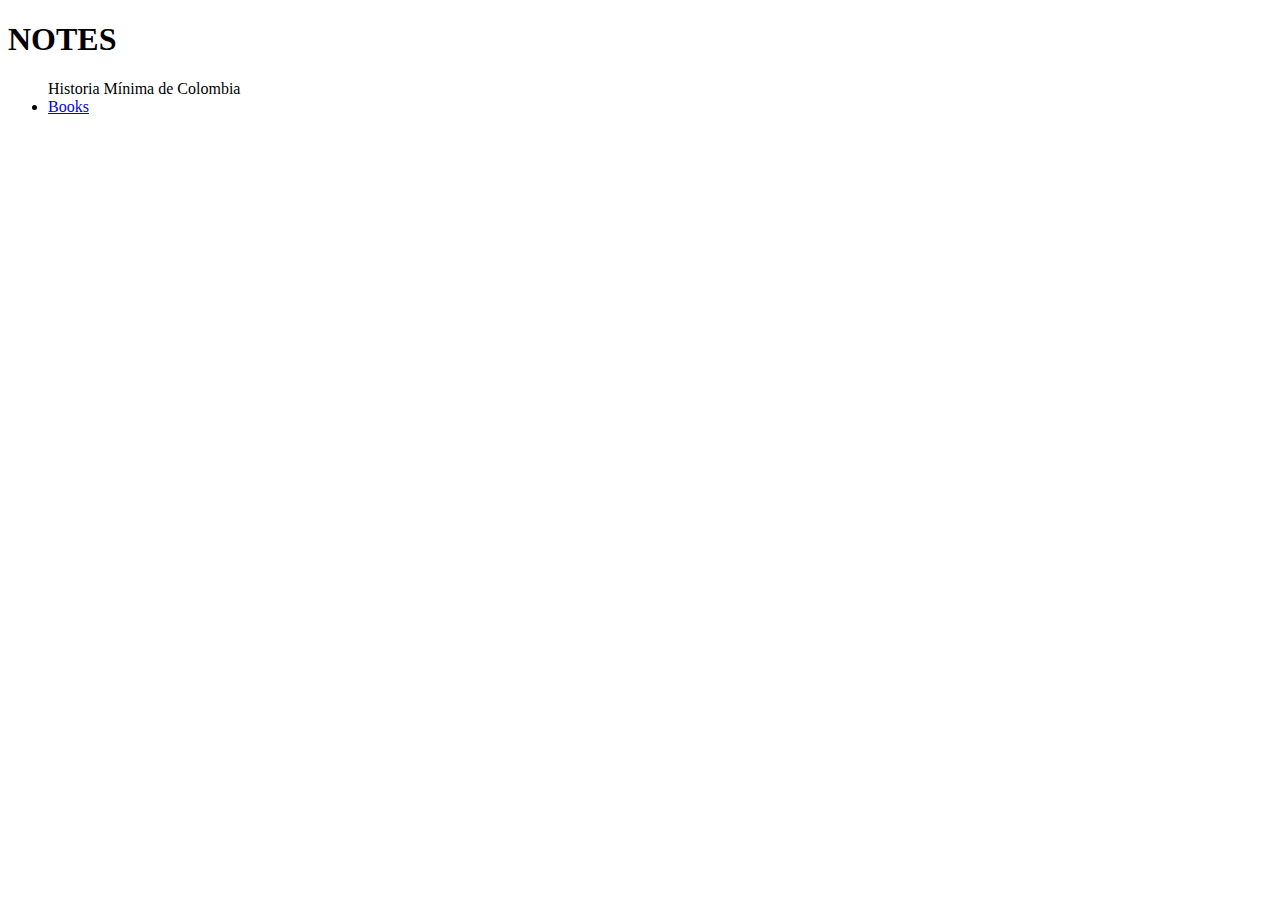
<file: Books/historia_minima.html>
<!DOCTYPE html>
<html lang="es">
<head>
  <meta charset="UTF-8">
  <title>Notes</title>
</head>
<body>
  <h1>NOTES</h1>
  <ul>
    Historia Mínima de Colombia
    <li><a href="books_index.html">Books</a></li>
    <!---<li><a href="classnotes_index.html">Classnotes</a></li>--->
    <!---<li><a href="programming_index.html">Programming</a></li>--->
  </ul>
</body>
</html>
</file>
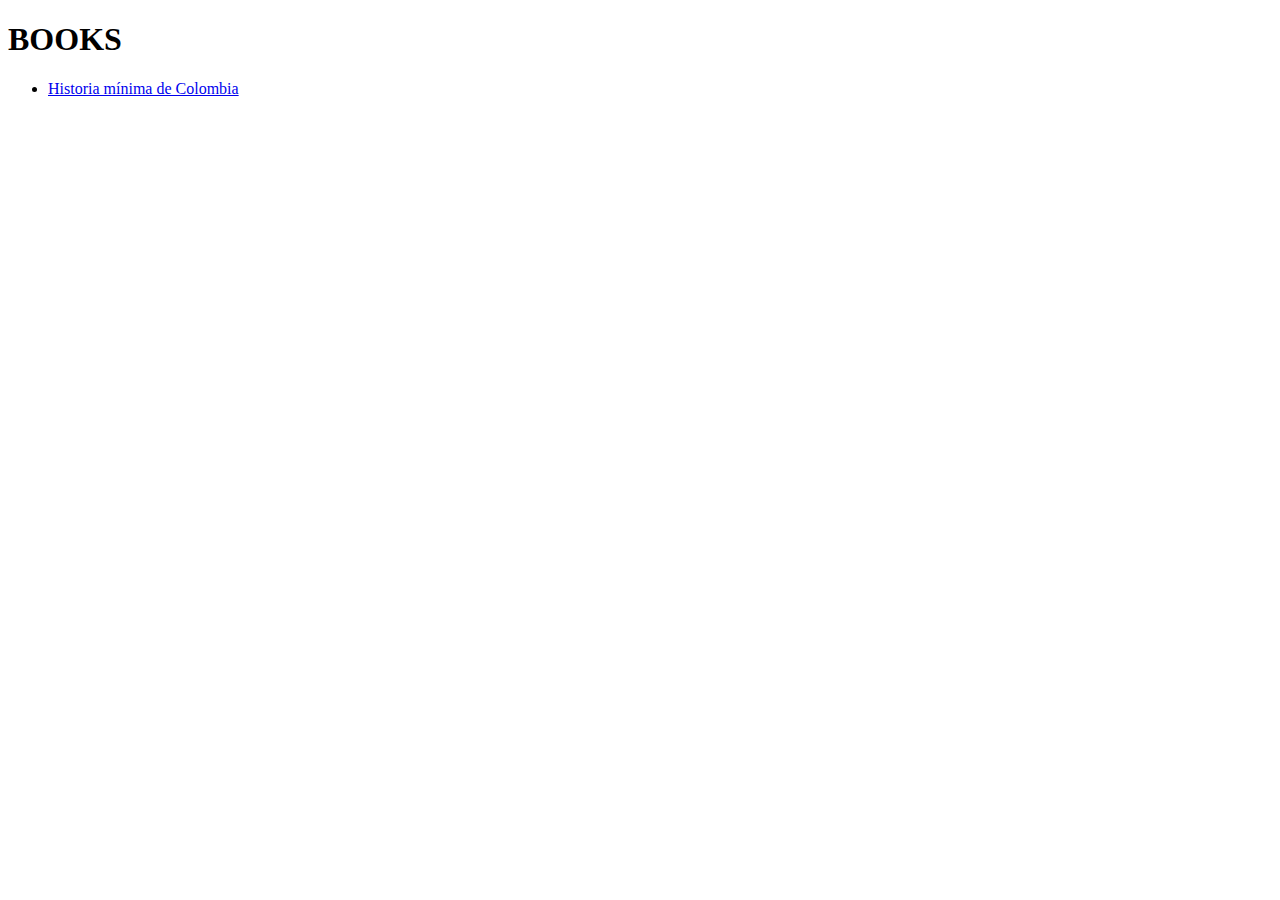
<file: Index/books_index.html>
<!DOCTYPE html>
<html lang="es">
<head>
  <meta charset="UTF-8">
  <title>Books</title>
</head>
<body>
  <h1>BOOKS</h1>
  <ul>
    <li><a href="../">Historia mínima de Colombia</a></li>
    <!---<li><a href="classnotes_index.html">Classnotes</a></li>--->
    <!---<li><a href="programming_index.html">Programming</a></li>--->
  </ul>
</body>
</html>
</file>
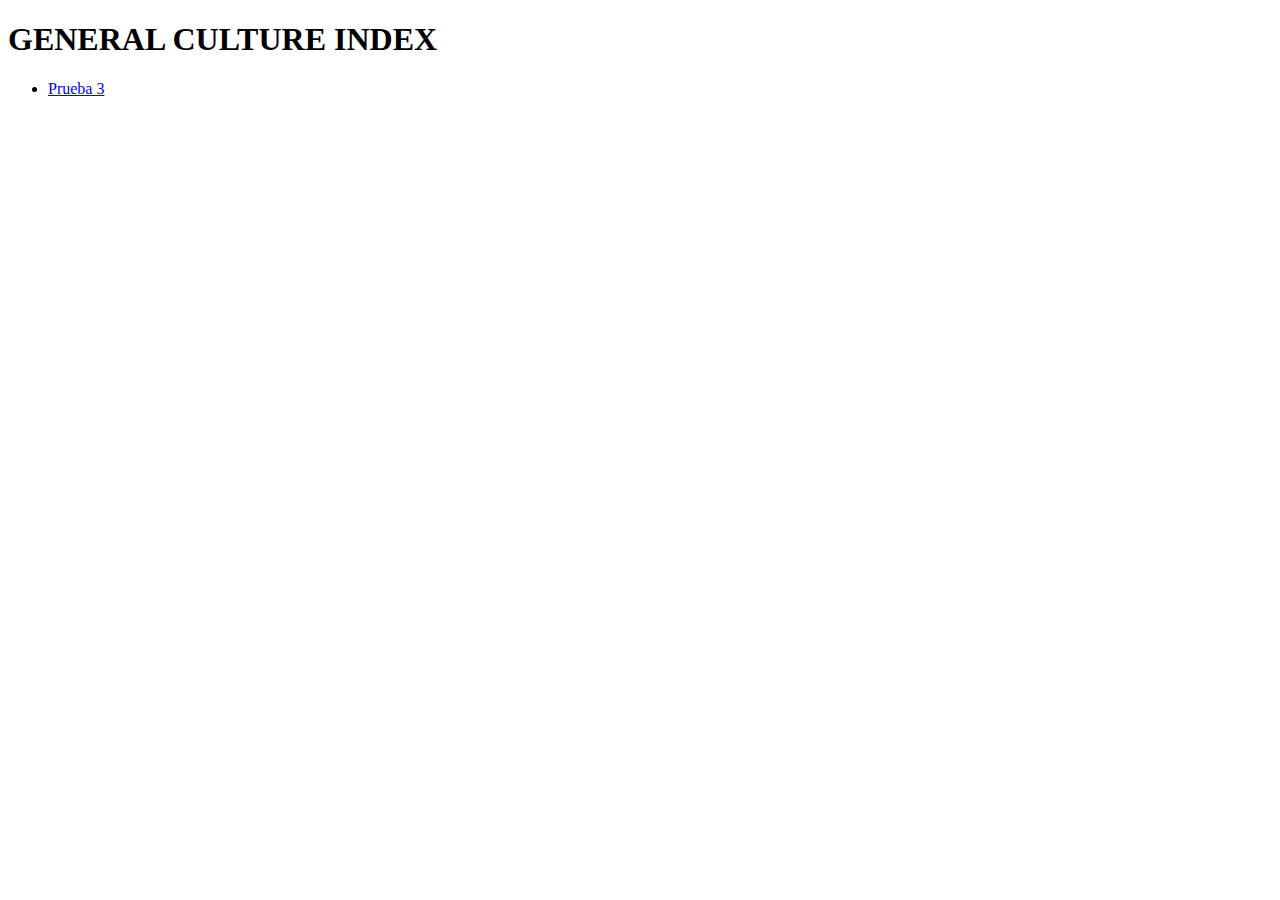
<file: Index/general_culture_index.html>
<!DOCTYPE html>
<html lang="es">
<head>
  <meta charset="UTF-8">
  <title>General culture</title>
</head>
<body>
  <h1>GENERAL CULTURE INDEX</h1>
  <ul>
    <li><a href="../Books/historia_minima.html">Prueba 3</a></li>
    <!---<li><a href="classnotes_index.html">Classnotes</a></li>--->
    <!---<li><a href="programming_index.html">Programming</a></li>--->
  </ul>
</body>
</html>
</file>
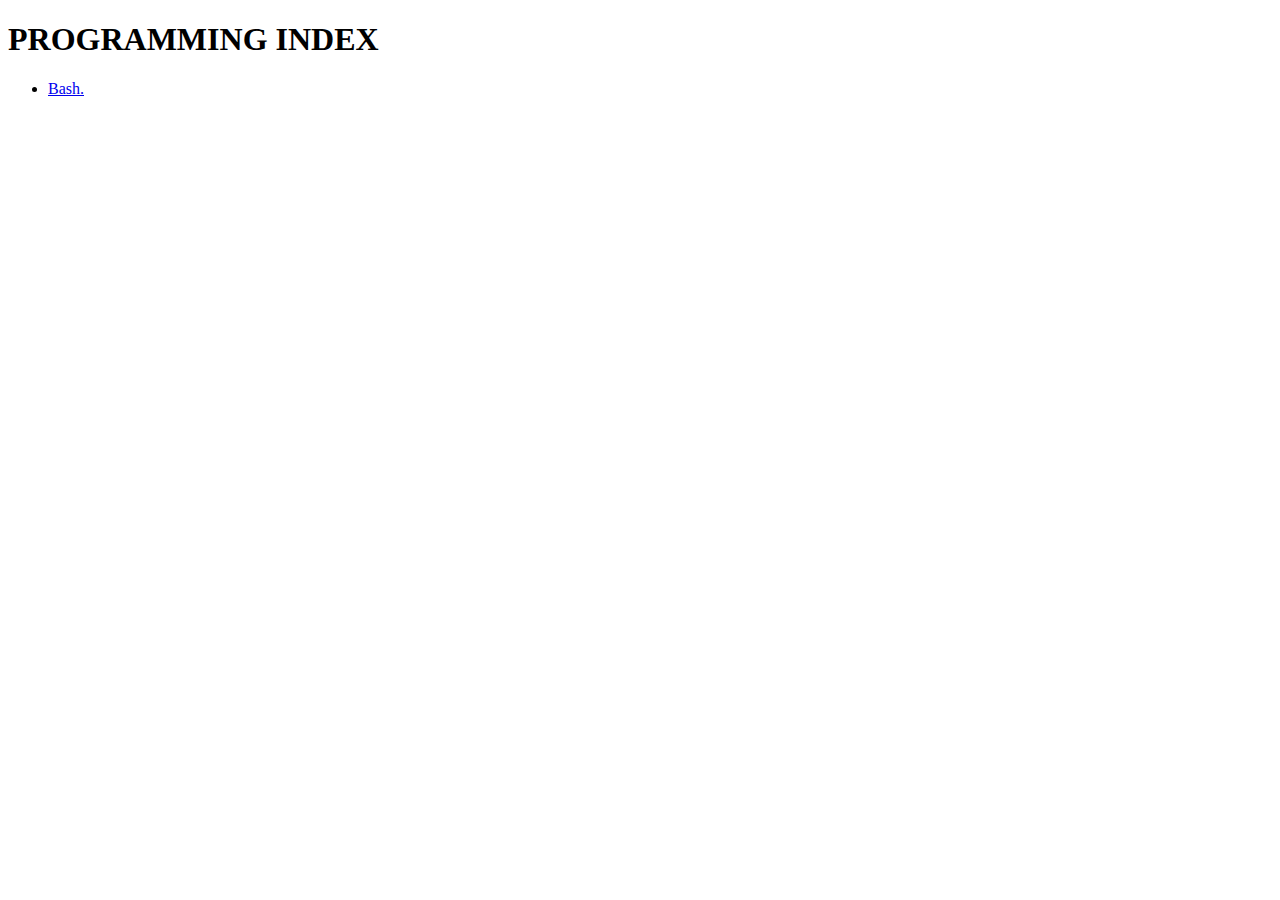
<file: Index/programming_index.html>
<!DOCTYPE html>
<html lang="es">
<head>
  <meta charset="UTF-8">
  <title>Programming</title>
</head>
<body>
  <h1>PROGRAMMING INDEX</h1>
  <ul>
    <li><a href="../PDF/Bash.pdf">Bash.</a></li>
    <!---<li><a href="classnotes_index.html">Classnotes</a></li>--->
    <!---<li><a href="programming_index.html">Programming</a></li>--->
  </ul>
</body>
</html>
</file>
